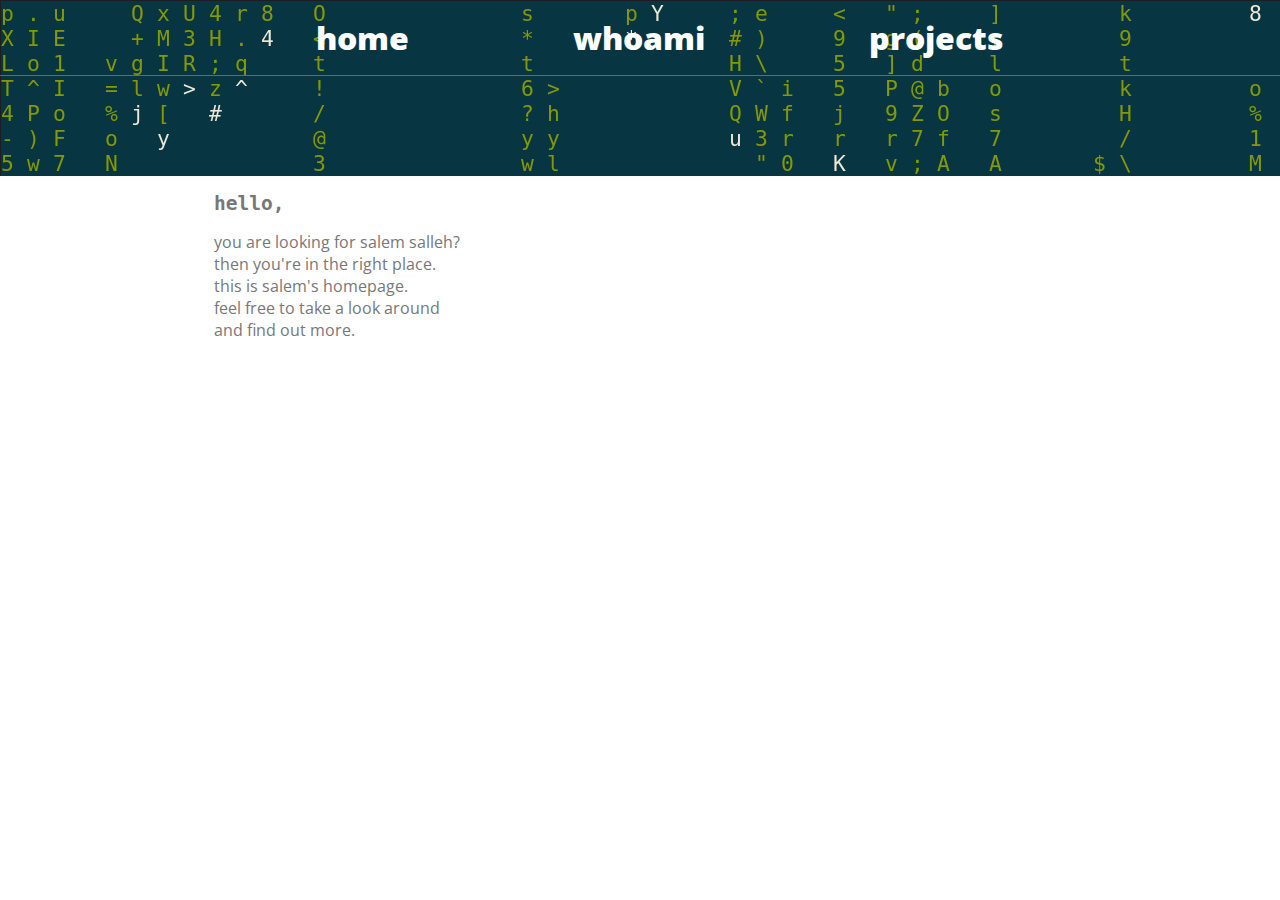
<file: index.html>
<!DOCTYPE html>
<html lang="en" dir="ltr">
  <head>
    <meta charset="utf-8">
    <meta name="viewport" content="width=device-width, initial-scale=1">
    <meta name="description" content="This is the description">
    <link rel="stylesheet" href="style.css">
    <title>SalemSalleh</title>
  </head>
  <body>
    <header class="main-header">
      <nav class="nav main-nav">
        <ul>
          <li><a href="index.html">home</a></li>
          <li><a href="about.html">whoami</a></li>
          <li><a href="projects.html">projects</a> </li>
        </ul>
      </nav>
    </header>
    <section class="content-section container">
      <h2 class="section-header">hello,</h2>
      <p>
        you are looking for salem salleh?<br>
        then you're in the right place.<br>
        this is salem's homepage.<br>
        feel free to take a look around <br>
        and find out more.<br>
      </p>
    </section>
    <footer class="main-footer">
    </footer>
  </body>
</html>
</file>
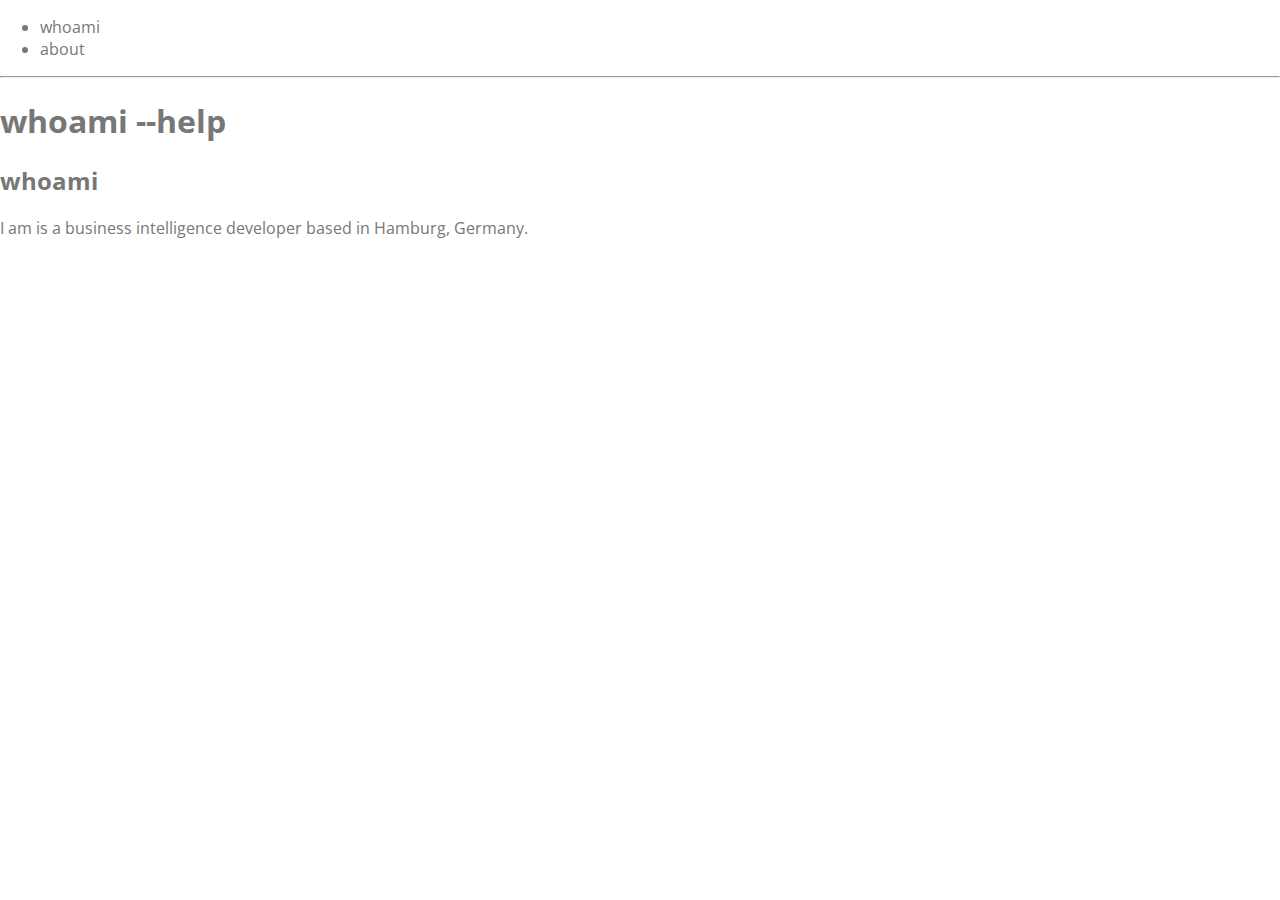
<file: about.html>
<!DOCTYPE html>
<html lang="en" dir="ltr">
  <head>
    <meta charset="utf-8">
    <meta name="viewport"
    content="width=device-width, initial-scale=1">
    <link rel="stylesheet" href="/style.css">

    <title>Salami, dunia!</title>
  </head>
  <body>
    <header>
      <nav>
        <ul>
          <li>whoami</li>
          <li>about</li>
        </ul>
      </nav>
      <hr>
      <h1>whoami --help</h1>
    </header>
    <section>
      <h2>whoami</h2>
      <p>
        I am is a business intelligence developer based in Hamburg, Germany.
      </p>
    </section>
    <footer>
    </footer>
  </body>

</html>
</file>
<file: style.css>
@import url('https://fonts.googleapis.com/css2?family=Open+Sans:wght@300&display=swap');

* {
  box-sizing: border-box;
  font-family: 'Open Sans', sans-serif;
  color: #777
}

html, body {
  margin: 0;
  padding: 0;
}

.nav ul {
  margin: 0;
}

.nav li {
  display: inline;
}

.nav a {
  display: inline-block;
  padding: .5em;
  color: white;
  text-decoration: none;
}

.main-nav {
  text-align: center;
  font-size: 2em;
  font-weight: 800;
  border-bottom: 1px solid rgba(255, 255, 255, 0.3);
}

.main-nav li {
  padding: 0 5%;

}

.nav a:hover {
  background-color: rgba(255, 255, 255, 0.3);
}

.main-header {
  background-image: url("images/background.png");
  background-size: auto;
  padding-bottom: 100px;
}

.content-section {
  margin: 1em;
}

.container {
  max-width: 900px;
  margin: 0 auto;
  padding: 0 1.5em;
}

.section-header {
  font-family: monospace;
}
</file>
